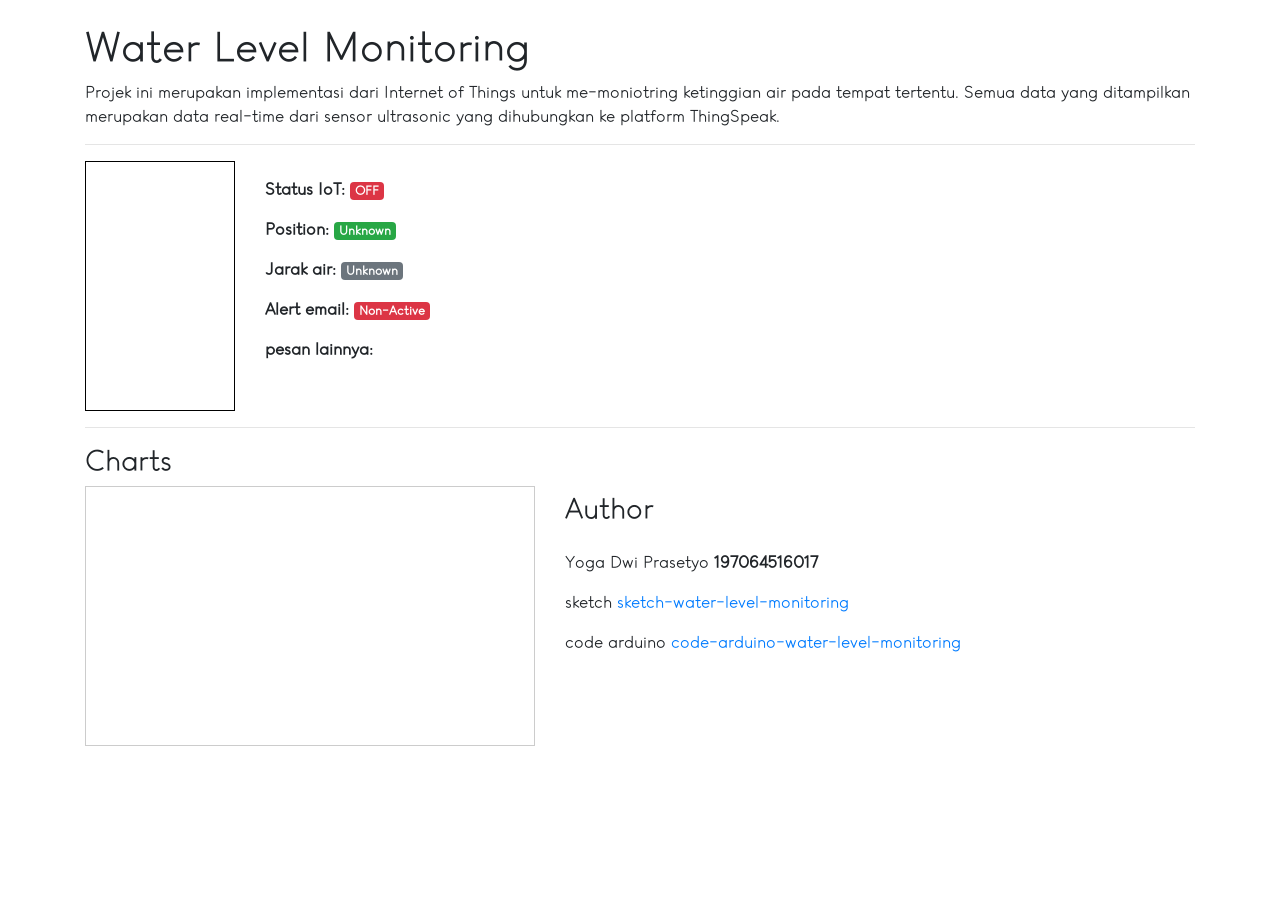
<file: water-level-monitoring/index.html>
<!doctype html>
<html lang="en">
  <head>
    <!-- Required meta tags -->
    <meta charset="utf-8">
    <meta name="viewport" content="width=device-width, initial-scale=1, shrink-to-fit=no">

    <!-- Bootstrap CSS -->
    <link rel="stylesheet" href="https://maxcdn.bootstrapcdn.com/bootstrap/4.0.0/css/bootstrap.min.css" integrity="sha384-Gn5384xqQ1aoWXA+058RXPxPg6fy4IWvTNh0E263XmFcJlSAwiGgFAW/dAiS6JXm" crossorigin="anonymous">
    <!-- Custom CSS -->
    <link rel="stylesheet" type="text/css" href="./style.css">

    <title>Water Level Monitoring</title>
  </head>
  <body>
    <div class="container mt-4">

      <!-- Title Project -->
      <h1>Water Level Monitoring</h1>

      <!-- Description Project -->
      <p>Projek ini merupakan implementasi dari Internet of Things untuk me-moniotring ketinggian air pada tempat tertentu. Semua data yang ditampilkan merupakan data real-time dari sensor ultrasonic yang dihubungkan ke platform ThingSpeak.</p>
      <hr>
      <p id="first-distance"></p>

      <!-- Tank Water & Information -->
      <div>
        <div class="row">

          <!-- First Column is Tank Water -->
          <div class="col-12 col-md-auto">
            <div class="tank">
              <div class="water"></div>
            </div>
          </div>
          <!-- End First Column -->

          <!-- Second Column is Information from Tank Water -->
          <div class="col-12 col-md-auto mt-3">

            <!-- STATUS -->
            <p>
              <strong>Status IoT: </strong>
              <span id="status" class="badge badge-danger">OFF</span>
            </p>

            <!-- POSITION -->
            <p>
              <strong>Position: </strong>
              <span id="position" class="badge badge-success">Unknown</span>
            </p>

            <!-- VOLUME -->
            <p>
              <strong>Jarak air: </strong>
              <span id="volume" class="badge badge-secondary">Unknown</span>
            </p>

            <!-- ALERT -->
            <p>
              <strong>Alert email: </strong>
              <span id="email" class="badge badge-danger">Non-Active</span>
            </p>

            <!-- OTHER INFORMATION -->
            <div>
              <p><strong>pesan lainnya:</strong></p>
              <div id="error" class="alert alert-danger" role="alert">
                <span>Oops! There is something wrong.</span>
              </div>
              <div id="connecting" class="alert alert-warning" role="alert">
                <span>Connecting ...</span>
              </div>
              <div id="success" class="alert alert-success" role="alert">
                <span>Success connecting</span>
              </div>
              <div id="off" class="alert alert-info" role="alert">
                <span>IoT is <strong>OFF</strong>, please come back later!</span>
              </div>
            </div>
          </div> 
          <!-- End Second Column -->
        </div>
        <!-- End Row -->
      </div>
      <!-- End Tank Water & Information -->

      <hr>

      <!-- Charts & Info Author -->
      <div class="row">

        <!-- Column Charts -->
        <div class="col-12 col-md-auto">
          <div>
            <h3>Charts</h3>
            <iframe width="450" height="260" style="border: 1px solid #cccccc;" src="https://thingspeak.com/channels/1462518/charts/1?bgcolor=%23ffffff&color=%23d62020&dynamic=true&results=60&type=line&update=15&api_key=OJOHX0ZKR58DKOMJ"></iframe>
          </div>
        </div>
        <!-- End Column Charts -->

        <!-- Column Author -->
        <div class="col-12 col-md-auto mt-5">
          <div>
            <h3 class="mb-4">Author</h3>
            <p>Yoga Dwi Prasetyo <strong>197064516017</strong></p>
            <p>sketch <a href="#">sketch-water-level-monitoring</a></p>
            <p>code arduino <a href="#">code-arduino-water-level-monitoring</a></p>
          </div>
        </div>
        <!-- End Column Charts -->
      </div>
      <!-- End Charts & Info Author -->
    </div>

    <!-- Jquery and Logic JS -->
    <script src="./jquery.min.js"></script>
    <script src="./script.js"></script>
  </body>
</html>
</file>
<file: water-level-monitoring/style.css>
/*Declaration font*/
@font-face {
  font-family: 'Leon Sans';
  src: url('leon-sans/leon-sans/OTF/LeonSans-Regular.otf');
}

body {
    font-family: 'Leon Sans';
}

.tank {
    /* size */
    width: 150px;
    height: 250px;

    /* colors */
    position: relative;
    border: 1px solid black;
    background: white;
}

.tank .water {
     /*color of water */
    background: #04ACFF;
    height: 0%;

     /*water position */
    position: absolute;
    bottom: 0;
    width: 100%;
}

#error, 
#connecting,
#success,
#off,
#first-distance
 {
    display: none;
}
</file>
